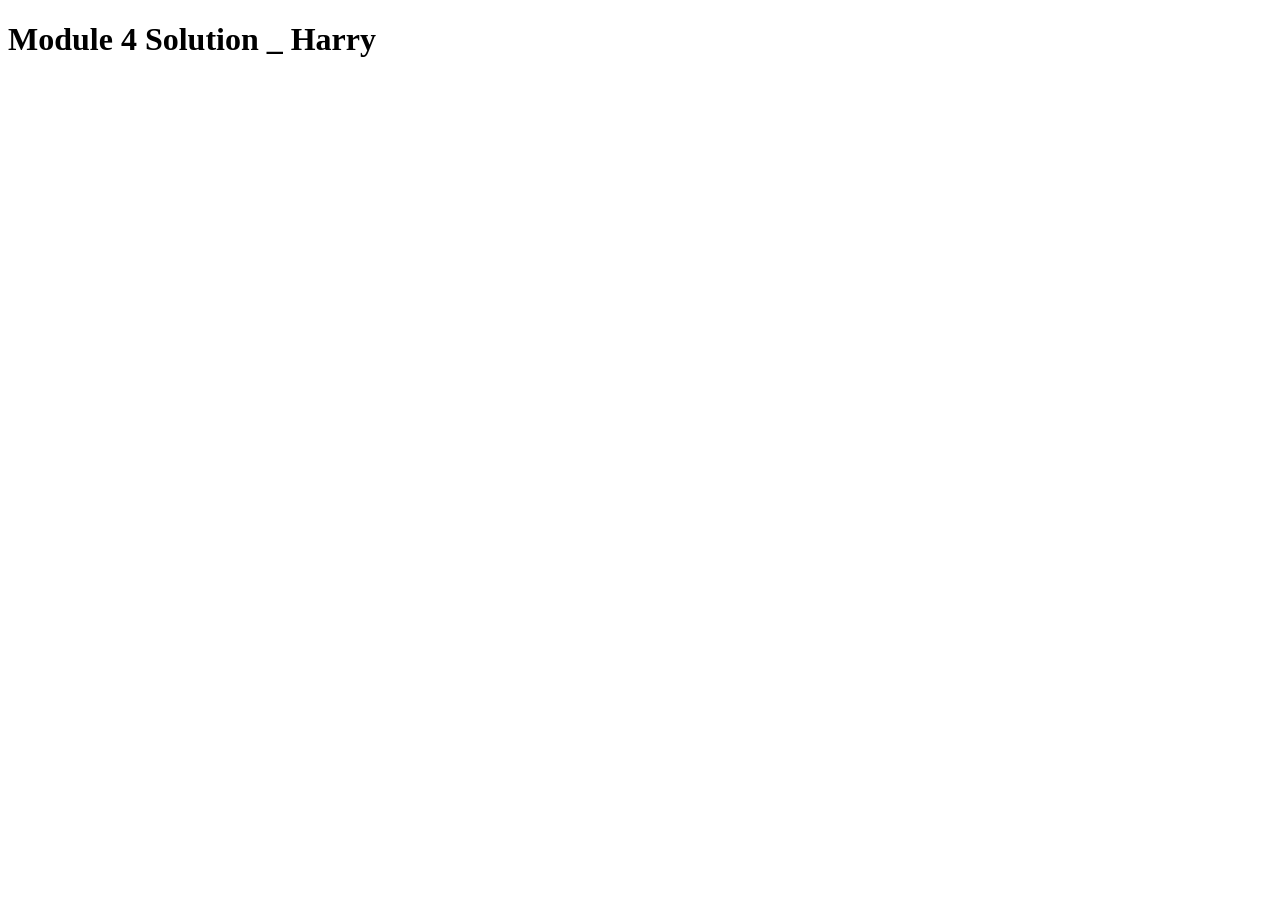
<file: Module4_solution/index.html>
<!DOCTYPE html>
<html>
<head>
  <meta charset="utf-8">
  <title>Module 4 Solution _ Harry</title>
  <script src="SpeakHello.js"></script>
  <script src="SpeakGoodBye.js"></script>
  <script src="script.js"></script>
</head>
<body>
  <h1>Module 4 Solution _ Harry</h1>
</body>
</html>
</file>
